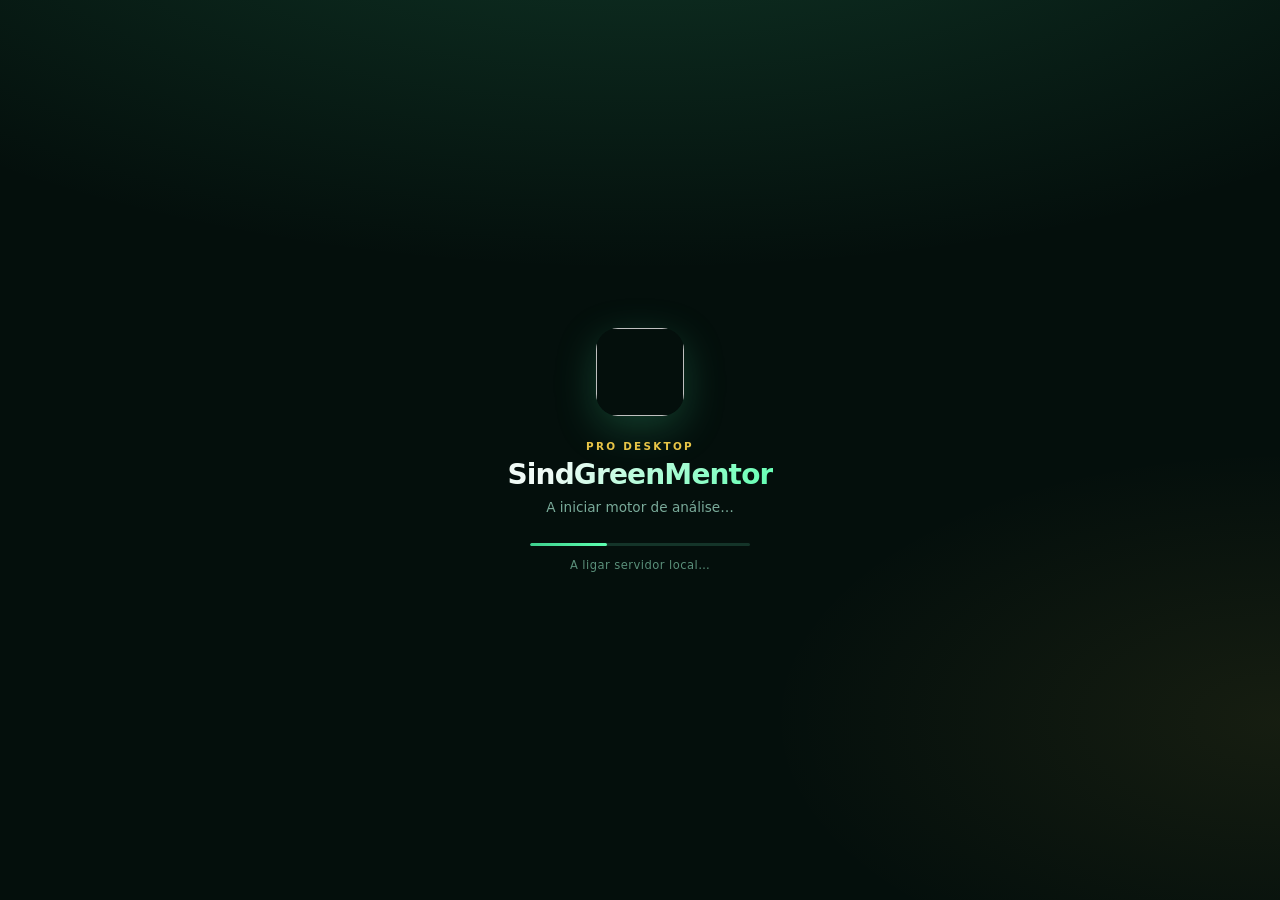
<file: desktop/splash.html>
<!DOCTYPE html>
<html lang="pt">
<head>
  <meta charset="UTF-8" />
  <title>SindGreenMentor</title>
  <style>
    * { box-sizing: border-box; margin: 0; padding: 0; }
    body {
      min-height: 100vh;
      display: flex;
      align-items: center;
      justify-content: center;
      font-family: "Segoe UI", system-ui, sans-serif;
      color: #f0faf6;
      background:
        radial-gradient(ellipse 80% 50% at 50% -20%, rgba(62, 207, 142, 0.22), transparent),
        radial-gradient(ellipse 40% 30% at 100% 80%, rgba(232, 197, 71, 0.08), transparent),
        #040f0c;
    }
    .wrap { text-align: center; padding: 2rem; max-width: 420px; }
    .logo {
      width: 88px;
      height: 88px;
      border-radius: 22px;
      margin: 0 auto 1.25rem;
      box-shadow: 0 12px 40px rgba(62, 207, 142, 0.25);
      object-fit: cover;
    }
    .kicker {
      font-size: 0.65rem;
      letter-spacing: 0.22em;
      font-weight: 800;
      color: #e8c547;
      margin-bottom: 0.35rem;
    }
    h1 {
      font-size: 1.75rem;
      font-weight: 800;
      letter-spacing: -0.03em;
      background: linear-gradient(135deg, #f0faf6 20%, #5dffb0);
      -webkit-background-clip: text;
      -webkit-text-fill-color: transparent;
      background-clip: text;
    }
    p { color: #7aab9a; font-size: 0.85rem; margin-top: 0.5rem; }
    .bar {
      width: 220px;
      height: 3px;
      border-radius: 99px;
      background: rgba(30, 77, 61, 0.6);
      margin: 1.75rem auto 0.75rem;
      overflow: hidden;
    }
    .bar > span {
      display: block;
      height: 100%;
      width: 35%;
      border-radius: 99px;
      background: linear-gradient(90deg, #3ecf8e, #5dffb0);
      animation: slide 1.2s ease-in-out infinite;
    }
    .status { font-size: 0.72rem; color: #5a8f7a; letter-spacing: 0.04em; }
    @keyframes slide {
      0% { transform: translateX(-120%); }
      100% { transform: translateX(320%); }
    }
  </style>
</head>
<body>
  <div class="wrap">
    <img class="logo" id="logo" alt="" width="88" height="88" />
    <div class="kicker">PRO DESKTOP</div>
    <h1 id="title">SindGreenMentor</h1>
    <p id="tagline">A iniciar motor de análise…</p>
    <div class="bar"><span></span></div>
    <div class="status" id="status">A ligar servidor local</div>
  </div>
  <script>
    const PORT = Number(new URLSearchParams(location.search).get("port") || 8765);
    const APP = `http://127.0.0.1:${PORT}/?desktop=1`;
    const status = document.getElementById("status");
    let tries = 0;
    async function probe() {
      tries += 1;
      status.textContent = tries < 8 ? "A ligar servidor local…" : "Quase pronto…";
      try {
        const res = await fetch(`http://127.0.0.1:${PORT}/api/health`, { cache: "no-store" });
        if (res.ok) {
          location.replace(APP);
          return;
        }
      } catch (_) {}
      setTimeout(probe, 450);
    }
    probe();
  </script>
</body>
</html>
</file>
